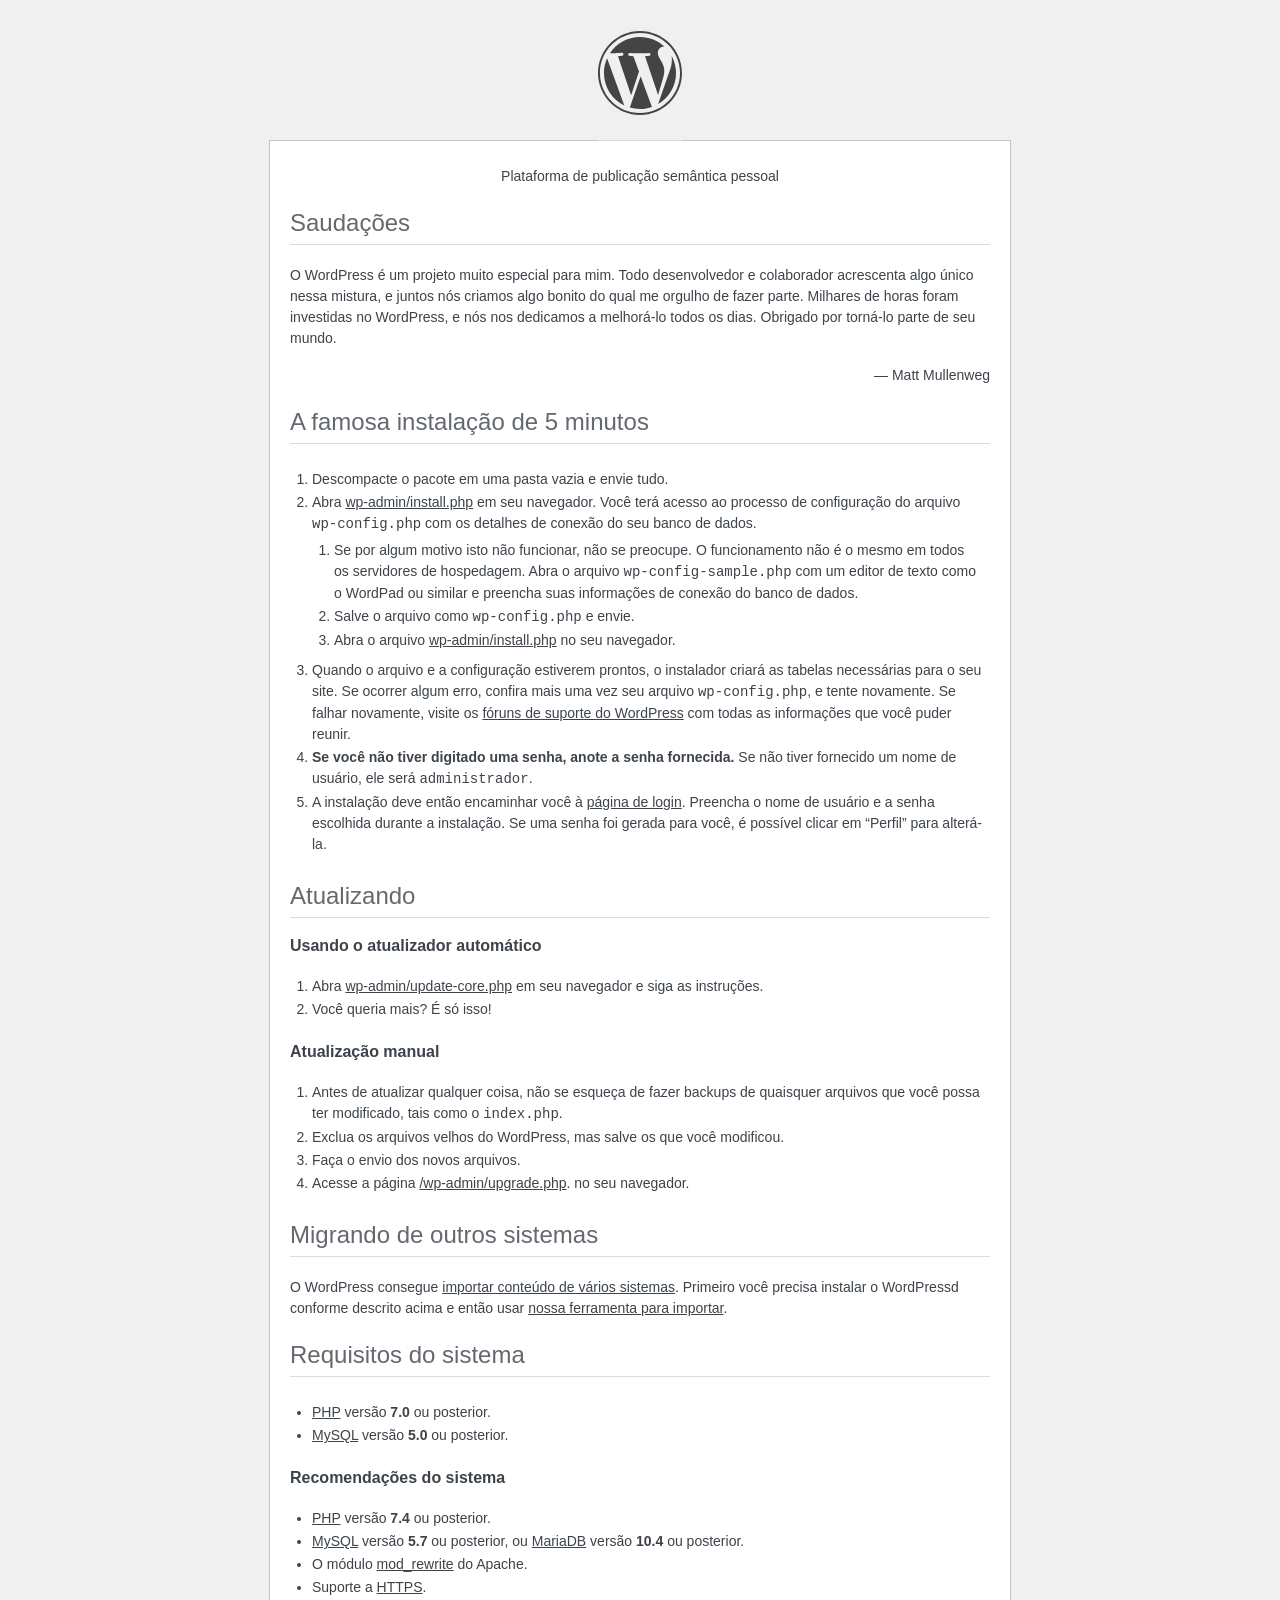
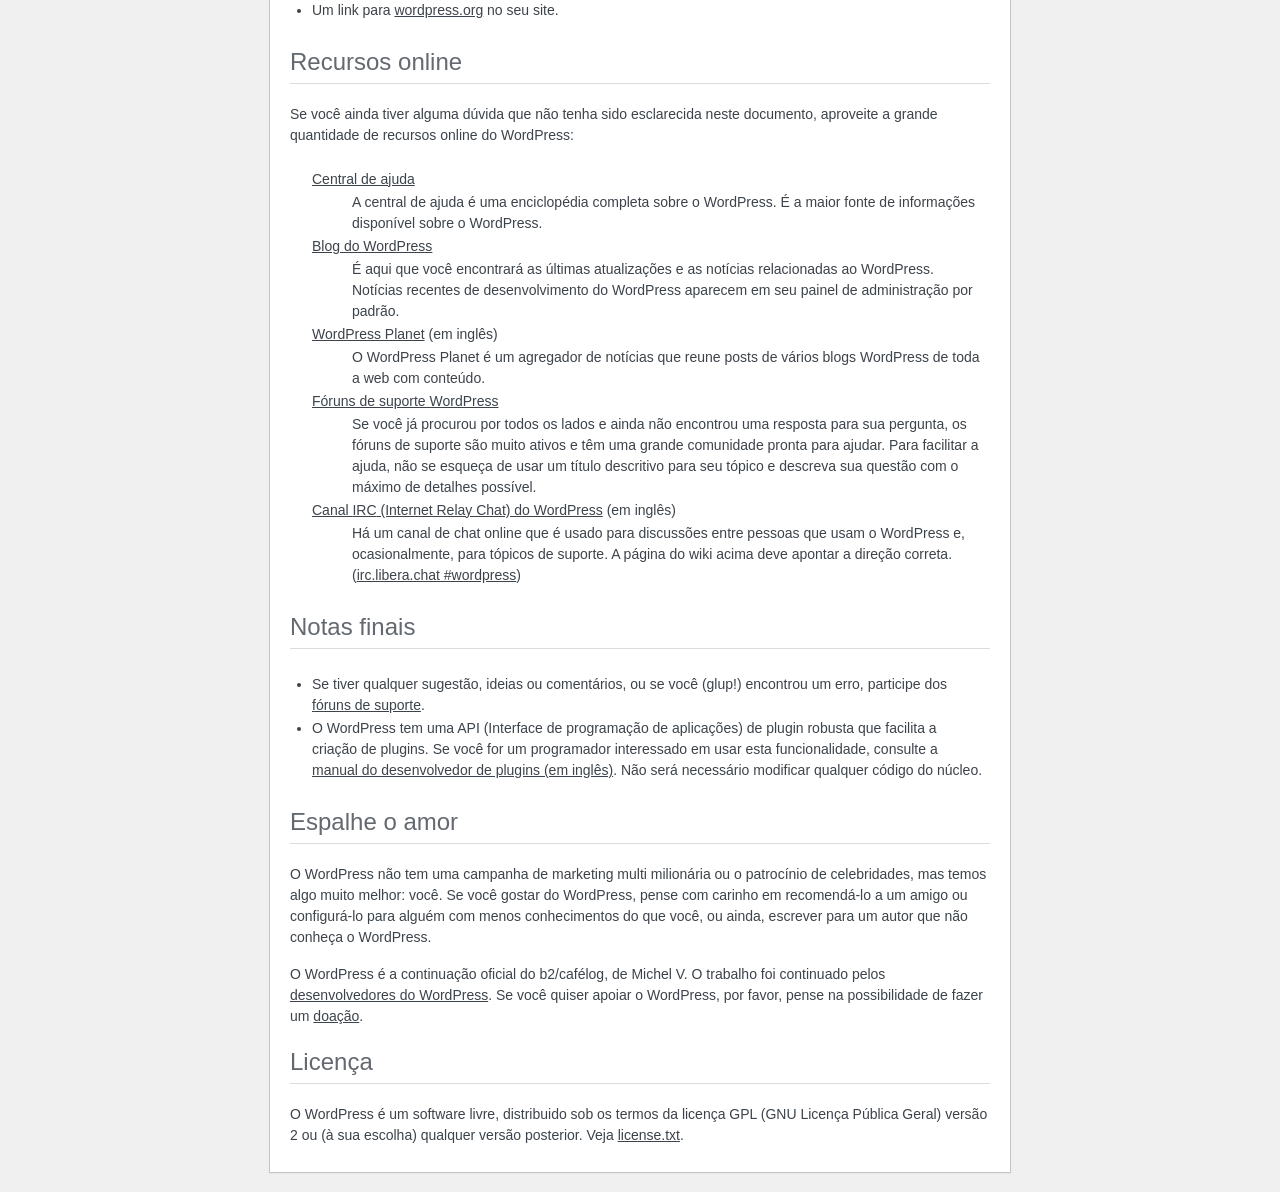
<file: readme.html>
<!DOCTYPE html>
<html lang="pt-br">
<head>
	<meta name="viewport" content="width=device-width" />
	<meta http-equiv="Content-Type" content="text/html; charset=utf-8" />
	<meta name="robots" content="noindex,nofollow" />
	<title>WordPress &#8250; Leia-me</title>
    <link rel="stylesheet" href="wp-admin/css/install.css?ver=20100228" type="text/css" />
</head>
<body>
<h1 id="logo">
	<a href="https://wordpress.org/"><img alt="WordPress" src="wp-admin/images/wordpress-logo.png" /></a>
</h1>
<p style="text-align: center">Plataforma de publicação semântica pessoal</p>

<h2>Saudações</h2>
<p>O WordPress é um projeto muito especial para mim. Todo desenvolvedor e colaborador acrescenta algo único nessa mistura, e juntos nós criamos algo bonito do qual me orgulho de fazer parte. Milhares de horas foram investidas no WordPress, e nós nos dedicamos a melhorá-lo todos os dias. Obrigado por torná-lo parte de seu mundo.</p>
<p style="text-align: right">&#8212; Matt Mullenweg</p>

<h2>A famosa instalação de 5 minutos</h2>
<ol>
	<li>Descompacte o pacote em uma pasta vazia e envie tudo.</li>
	<li>Abra <span class="file"><a href="wp-admin/install.php">wp-admin/install.php</a></span> em seu navegador. Você terá acesso ao processo de configuração do arquivo <code>wp-config.php</code> com os detalhes de conexão do seu banco de dados.
		<ol>
			<li>Se por algum motivo isto não funcionar, não se preocupe. O funcionamento não é o mesmo em todos os servidores de hospedagem. Abra o arquivo <code>wp-config-sample.php</code> com um editor de texto como o WordPad ou similar e preencha suas informações de conexão do banco de dados.</li>
			<li>Salve o arquivo como <code>wp-config.php</code> e envie.</li>
			<li>Abra o arquivo <span class="file"><a href="wp-admin/install.php">wp-admin/install.php</a></span> no seu navegador.</li>
		</ol>
	</li>
	<li>Quando o arquivo e a configuração estiverem prontos, o instalador criará as tabelas necessárias para o seu site. Se ocorrer algum erro, confira mais uma vez seu arquivo <code>wp-config.php</code>, e tente novamente. Se falhar novamente, visite os <a href="https://wordpress.org/support/forums/">fóruns de suporte do WordPress</a> com todas as informações que você puder reunir.</li>
	<li><strong>Se você não tiver digitado uma senha, anote a senha fornecida.</strong> Se não tiver fornecido um nome de usuário, ele será <code>administrador</code>.</li>
	<li>A instalação deve então encaminhar você à <a href="wp-login.php">página de login</a>. Preencha o nome de usuário e a senha escolhida durante a instalação. Se uma senha foi gerada para você, é possível clicar em &#8220;Perfil&#8221; para alterá-la.</li>
</ol>

<h2>Atualizando</h2>
<h3>Usando o atualizador automático</h3>
<ol>
	<li>Abra <span class="file"><a href="wp-admin/update-core.php">wp-admin/update-core.php</a></span> em seu navegador e siga as instruções.</li>
	<li>Você queria mais? É só isso!</li>
</ol>

<h3>Atualização manual</h3>
<ol>
	<li>Antes de atualizar qualquer coisa, não se esqueça de fazer backups de quaisquer arquivos que você possa ter modificado, tais como o <code>index.php</code>.</li>
	<li>Exclua os arquivos velhos do WordPress, mas salve os que você modificou.</li>
	<li>Faça o envio dos novos arquivos.</li>
	<li>Acesse a página <span class="file"><a href="wp-admin/upgrade.php">/wp-admin/upgrade.php</a>.</span> no seu navegador.</li>
</ol>

<h2>Migrando de outros sistemas</h2>
<p>O WordPress consegue <a href="https://wordpress.org/support/article/importing-content/">importar conteúdo de vários sistemas</a>. Primeiro você precisa instalar o WordPressd conforme descrito acima e então usar <a href="wp-admin/import.php">nossa ferramenta para importar</a>.</p>

<h2>Requisitos do sistema</h2>
<ul>
	<li><a href="https://secure.php.net/">PHP</a> versão <strong>7.0</strong> ou posterior.</li>
	<li><a href="https://www.mysql.com/">MySQL</a> versão <strong>5.0</strong> ou posterior.</li>
</ul>

<h3>Recomendações do sistema</h3>
<ul>
	<li><a href="https://secure.php.net/">PHP</a> versão <strong>7.4</strong> ou posterior.</li>
	<li><a href="https://www.mysql.com/">MySQL</a> versão <strong>5.7</strong> ou posterior, ou <a href="https://mariadb.org/">MariaDB</a> versão <strong>10.4</strong> ou posterior.</li>
	<li>O módulo <a href="https://httpd.apache.org/docs/2.2/mod/mod_rewrite.html">mod_rewrite</a> do Apache.</li>
	<li>Suporte a <a href="https://wordpress.org/news/2016/12/moving-toward-ssl/">HTTPS</a>.</li>
	<li>Um link para  <a href="https://wordpress.org/">wordpress.org</a> no seu site.</li>
</ul>

<h2>Recursos online</h2>
<p>Se você ainda tiver alguma dúvida que não tenha sido esclarecida neste documento, aproveite a grande quantidade de recursos online do WordPress:</p>
<dl>
	<dt><a href="https://br.wordpress.org/support/">Central de ajuda</a></dt>
		<dd>A central de ajuda é uma enciclopédia completa sobre o WordPress. É a maior fonte de informações disponível sobre o WordPress.</dd>
	<dt><a href="https://br.wordpress.org/news/">Blog do WordPress</a></dt>
		<dd>É aqui que você encontrará as últimas atualizações e as notícias relacionadas ao WordPress. Notícias recentes de desenvolvimento do WordPress aparecem em seu painel de administração por padrão.</dd>
	<dt><a href="https://planet.wordpress.org/">WordPress Planet</a> (em inglês)</dt>
		<dd>O WordPress Planet é um agregador de notícias que reune posts de vários blogs WordPress de toda a web com conteúdo.</dd>
	<dt><a href="https://br.wordpress.org/support/forums/">Fóruns de suporte WordPress</a></dt>
		<dd>Se você já procurou por todos os lados e ainda não encontrou uma resposta para sua pergunta, os fóruns de suporte são muito ativos e têm uma grande comunidade pronta para ajudar. Para facilitar a ajuda, não se esqueça de usar um título descritivo para seu tópico e descreva sua questão com o máximo de detalhes possível.</dd>
	<dt><a href="https://make.wordpress.org/support/handbook/appendix/other-support-locations/introduction-to-irc/">Canal <abbr>IRC</abbr> (Internet Relay Chat) do WordPress</a> (em inglês)</dt>
		<dd>Há um canal de chat online que é usado para discussões entre pessoas que usam o WordPress e, ocasionalmente, para tópicos de suporte. A página do wiki acima deve apontar a direção correta. (<a href="https://web.libera.chat/#wordpress">irc.libera.chat #wordpress</a>)</dd>
</dl>

<h2>Notas finais</h2>
<ul>
	<li>Se tiver qualquer sugestão, ideias ou comentários, ou se você (glup!) encontrou um erro, participe dos <a href="https://br.wordpress.org/support/forums/">fóruns de suporte</a>.</li>
	<li>O WordPress tem uma <abbr>API</abbr> (Interface de programação de aplicações) de plugin robusta que facilita a criação de plugins. Se você for um programador interessado em usar esta funcionalidade, consulte a <a href="https://developer.wordpress.org/plugins/">manual do desenvolvedor de plugins (em inglês)</a>. Não será necessário modificar qualquer código do núcleo.</li>
</ul>

<h2>Espalhe o amor</h2>
<p>O WordPress não tem uma campanha de marketing multi milionária ou o patrocínio de celebridades, mas temos algo muito melhor: você. Se você gostar do WordPress, pense com carinho em recomendá-lo a um amigo ou configurá-lo para alguém com menos conhecimentos do que você, ou ainda, escrever para um autor que não conheça o WordPress.</p>

<p>O WordPress é a continuação oficial do b2/caf&#233;log, de Michel V. O trabalho foi continuado pelos <a href="https://br.wordpress.org/about/">desenvolvedores do WordPress</a>. Se você quiser apoiar o WordPress, por favor, pense na possibilidade de fazer um <a href="https://wordpress.org/donate/">doação</a>.</p>

<h2>Licença</h2>
<p>O WordPress é um software livre, distribuido sob os termos da licença <abbr>GPL</abbr> (GNU Licença Pública Geral) versão 2 ou (à sua escolha) qualquer versão posterior. Veja <a href="license.txt">license.txt</a>.</p>

</body>
</html>
</file>
<file: wp-admin/css/install.css>
html {
	background: #f0f0f1;
	margin: 0 20px;
}

body {
	background: #fff;
	border: 1px solid #c3c4c7;
	color: #3c434a;
	font-family: -apple-system, BlinkMacSystemFont, "Segoe UI", Roboto, Oxygen-Sans, Ubuntu, Cantarell, "Helvetica Neue", sans-serif;
	margin: 140px auto 25px;
	padding: 20px 20px 10px;
	max-width: 700px;
	-webkit-font-smoothing: subpixel-antialiased;
	box-shadow: 0 1px 1px rgba(0, 0, 0, 0.04);
}

a {
	color: var(--wp-admin-theme-color);
}

a:hover,
a:active {
	color: var(--wp-admin-theme-color-darker-20);
}

a:focus {
	color: var(--wp-admin-theme-color-darker-20);
	border-radius: 2px;
	box-shadow: 0 0 0 var(--wp-admin-border-width-focus, 1.5px) var(--wp-admin-theme-color, #3858e9);
	/* Only visible in Windows High Contrast mode */
	outline: 2px solid transparent;
}

h1, h2 {
	border-bottom: 1px solid #dcdcde;
	clear: both;
	color: #646970;
	font-size: 24px;
	padding: 0 0 7px;
	font-weight: 400;
}

h3 {
	font-size: 16px;
}

p, li, dd, dt {
	padding-bottom: 2px;
	font-size: 14px;
	line-height: 1.5;
}

code, .code {
	font-family: Consolas, Monaco, monospace;
}

ul, ol, dl {
	padding: 5px 5px 5px 22px;
}

a img {
	border: 0
}
abbr {
	border: 0;
	font-variant: normal;
}

fieldset {
	border: 0;
	padding: 0;
	margin: 0;
}

#logo {
	margin: -130px auto 25px;
	padding: 0 0 25px;
	width: 84px;
	height: 84px;
	overflow: hidden;
	background-image: url(../images/w-logo-gray.png?ver=20260303);
	background-image: none, url(../images/wordpress-logo-gray.svg?ver=20260303);
	background-size: 84px;
	background-position: center top;
	background-repeat: no-repeat;
	color: #3c434a; /* same as login.css */
	font-size: 20px;
	font-weight: 400;
	line-height: 1.3em;
	text-decoration: none;
	text-align: center;
	text-indent: -9999px;
	outline: none;
}

.step {
	margin: 20px 0 15px;
}
.step, th {
	text-align: left;
	padding: 0;
}
.language-chooser.wp-core-ui .step .button.button-large {
	font-size: 14px;
}
textarea {
	border: 1px solid #dcdcde;
	font-family: -apple-system, BlinkMacSystemFont, "Segoe UI", Roboto, Oxygen-Sans, Ubuntu, Cantarell, "Helvetica Neue", sans-serif;
	width: 100%;
	box-sizing: border-box;
}

.form-table {
	border-collapse: collapse;
	margin-top: 1em;
	width: 100%;
}

.form-table td {
	margin-bottom: 9px;
	padding: 10px 20px 10px 0;
	font-size: 14px;
	vertical-align: top
}

.form-table th {
	font-size: 14px;
	text-align: left;
	padding: 10px 20px 10px 0;
	width: 115px;
	vertical-align: top;
}

.form-table code {
	line-height: 1.28571428;
	font-size: 14px;
}

.form-table p {
	margin: 4px 0 0;
	font-size: 11px;
}

.form-table .setup-description {
	margin: 4px 0 0;
	line-height: 1.6;
}

.form-table input {
	line-height: 1.33333333;
	font-size: 15px;
	padding: 3px 5px;
}

.wp-pwd {
	margin-top: 0;
}

.form-table .wp-pwd {
	display: flex;
	column-gap: 4px;
}

.form-table .password-input-wrapper {
	width: 100%;
}

input,
submit {
	font-family: -apple-system, BlinkMacSystemFont, "Segoe UI", Roboto, Oxygen-Sans, Ubuntu, Cantarell, "Helvetica Neue", sans-serif;
}

.form-table input[type=text],
.form-table input[type=email],
.form-table input[type=url],
.form-table input[type=password],
#pass-strength-result {
	width: 100%;
}

.form-table th p {
	font-weight: 400;
}

.form-table.install-success th,
.form-table.install-success td {
	vertical-align: middle;
	padding: 16px 20px 16px 0;
}

.form-table.install-success td p {
	margin: 0;
	font-size: 14px;
}

.form-table.install-success td code {
	margin: 0;
	font-size: 18px;
}

#error-page {
	margin-top: 50px;
}

#error-page p {
	font-size: 14px;
	line-height: 1.28571428;
	margin: 25px 0 20px;
}

#error-page code, .code {
	font-family: Consolas, Monaco, monospace;
}

.message {
	border-left: 4px solid #d63638;
	padding: .7em .6em;
	background-color: #fcf0f1;
}

/* rtl:ignore */
#dbname,
#uname,
#pwd,
#dbhost,
#prefix,
#user_login,
#admin_email,
#pass1,
#pass2 {
	direction: ltr;
}


/* localization */
body.rtl,
.rtl textarea,
.rtl input,
.rtl submit {
	font-family: Tahoma, sans-serif;
}

:lang(he-il) body.rtl,
:lang(he-il) .rtl textarea,
:lang(he-il) .rtl input,
:lang(he-il) .rtl submit {
	font-family: Arial, sans-serif;
}

@media only screen and (max-width: 799px) {
	body {
		margin-top: 115px;
	}
	#logo a {
		margin: -125px auto 30px;
	}
}

@media screen and (max-width: 782px) {

	.form-table {
		margin-top: 0;
	}

	.form-table th,
	.form-table td {
		display: block;
		width: auto;
		vertical-align: middle;
	}

	.form-table th {
		padding: 20px 0 0;
	}

	.form-table td {
		padding: 5px 0;
		border: 0;
		margin: 0;
	}

	textarea,
	input {
		font-size: 16px;
	}

	.form-table td input[type="text"],
	.form-table td input[type="email"],
	.form-table td input[type="url"],
	.form-table td input[type="password"],
	.form-table td select,
	.form-table td textarea,
	.form-table span.description {
		width: 100%;
		font-size: 16px;
		line-height: 1.5;
		padding: 7px 10px;
		display: block;
		max-width: none;
		box-sizing: border-box;
	}

	#pwd {
		padding-right: 2.5rem;
	}

	.wp-pwd #pass1 {
		padding-right: 50px;
	}

	.wp-pwd .button.wp-hide-pw {
		right: 0;
	}

	#pass-strength-result {
		width: 100%;
	}
}

body.language-chooser {
	max-width: 300px;
}

.language-chooser [for="language"] {
	display: inline-block;
	margin-bottom: 10px;
	font-size: 14px;
	font-weight: 600;
}

.language-chooser select {
	padding: 8px;
	width: 100%;
	display: block;
	border: 1px solid #dcdcde;
	background: #fff;
	color: #2c3338;
	font-size: 16px;
	font-family: Arial, sans-serif;
	font-weight: 400;
}

.language-chooser select:focus {
	color: #2c3338;
}

.language-chooser select option:hover,
.language-chooser select option:focus {
	color: var(--wp-admin-theme-color-darker-20);
}

.language-chooser .step {
	text-align: right;
}

.screen-reader-input,
.screen-reader-text {
	border: 0;
	clip-path: inset(50%);
	height: 1px;
	margin: -1px;
	overflow: hidden;
	padding: 0;
	position: absolute;
	width: 1px;
	/* Many screen reader and browser combinations announce broken words as they would appear visually. */
	word-wrap: normal !important;
	word-break: normal !important;
}

.spinner {
	background: url(../images/spinner.gif) no-repeat;
	background-size: 20px 20px;
	visibility: hidden;
	opacity: 0.7;
	filter: alpha(opacity=70);
	width: 20px;
	height: 20px;
	margin: 2px 5px 0;
}

.step .spinner {
	display: inline-block;
	vertical-align: middle;
	margin-right: 15px;
}

.button.hide-if-no-js,
.hide-if-no-js {
	display: none;
}

/**
 * HiDPI Displays
 */
@media print,
  (min-resolution: 120dpi) {

	.spinner {
		background-image: url(../images/spinner-2x.gif);
	}

}
</file>
